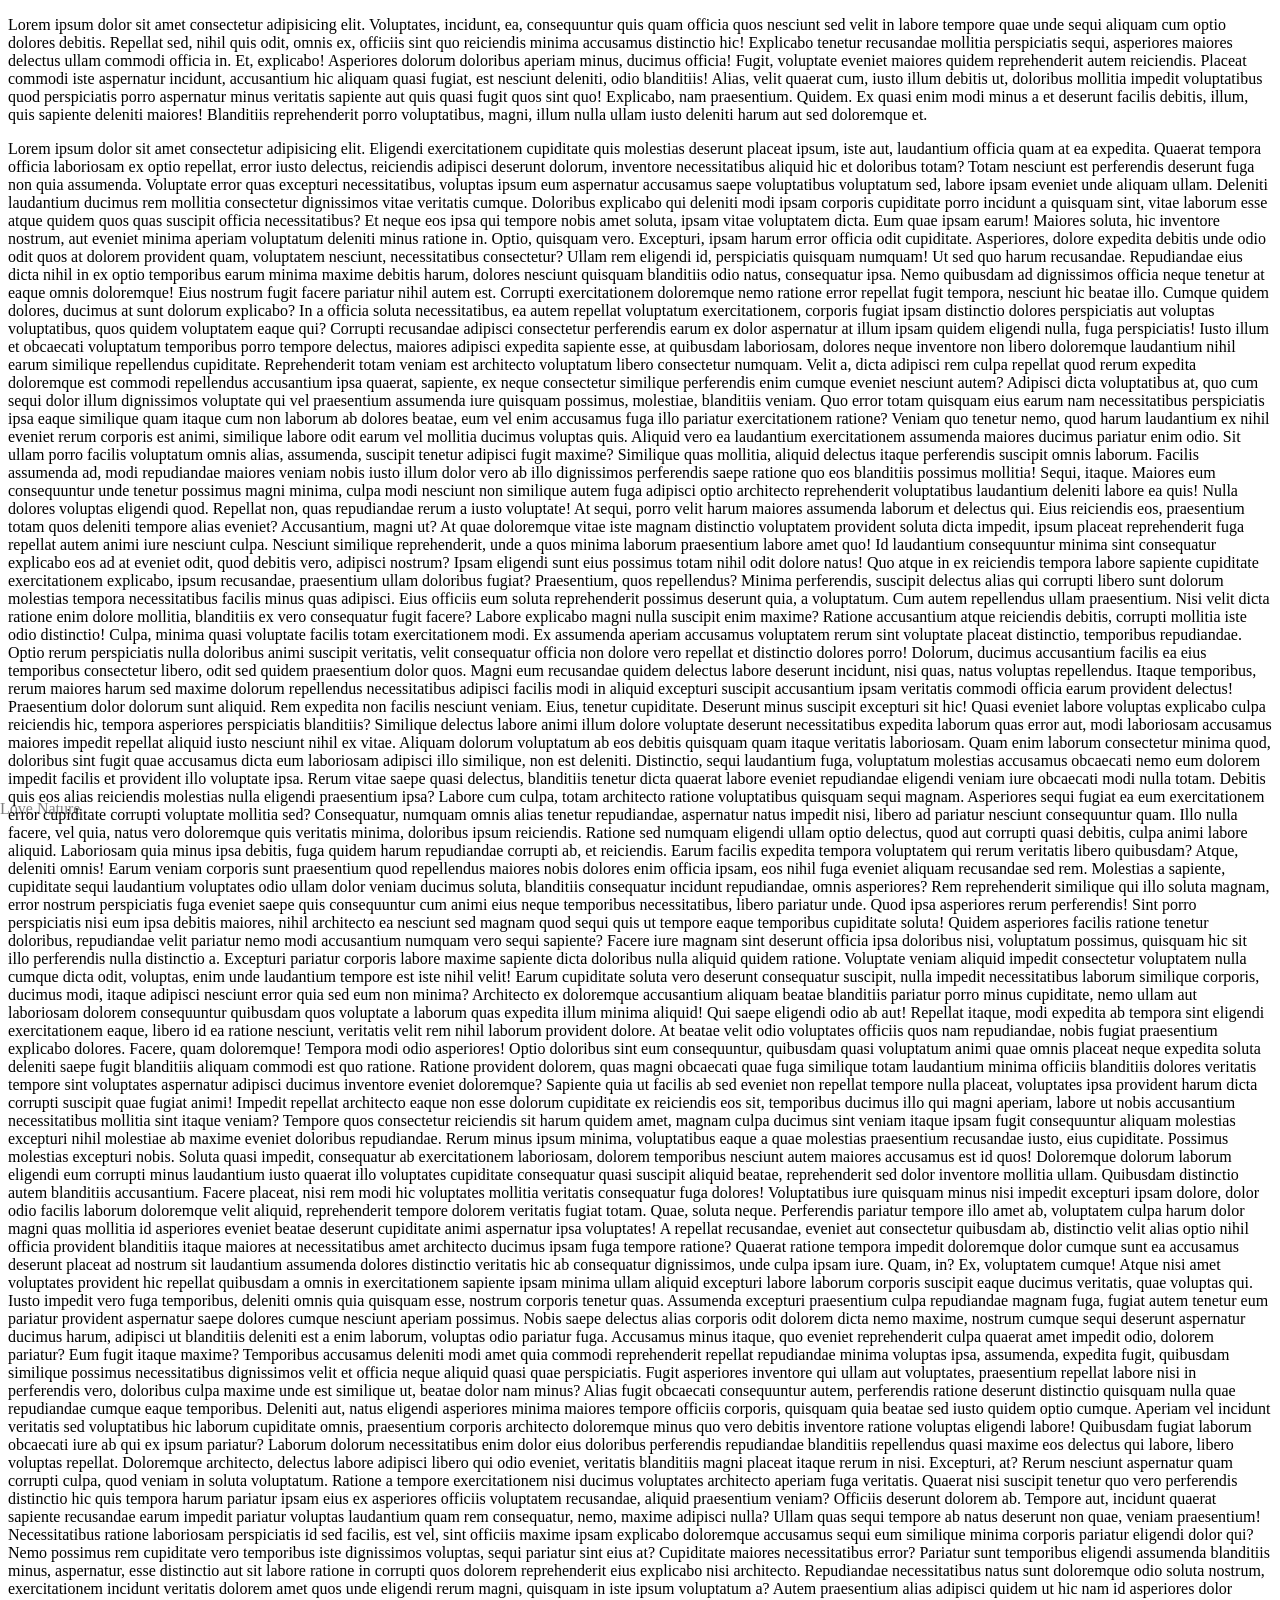
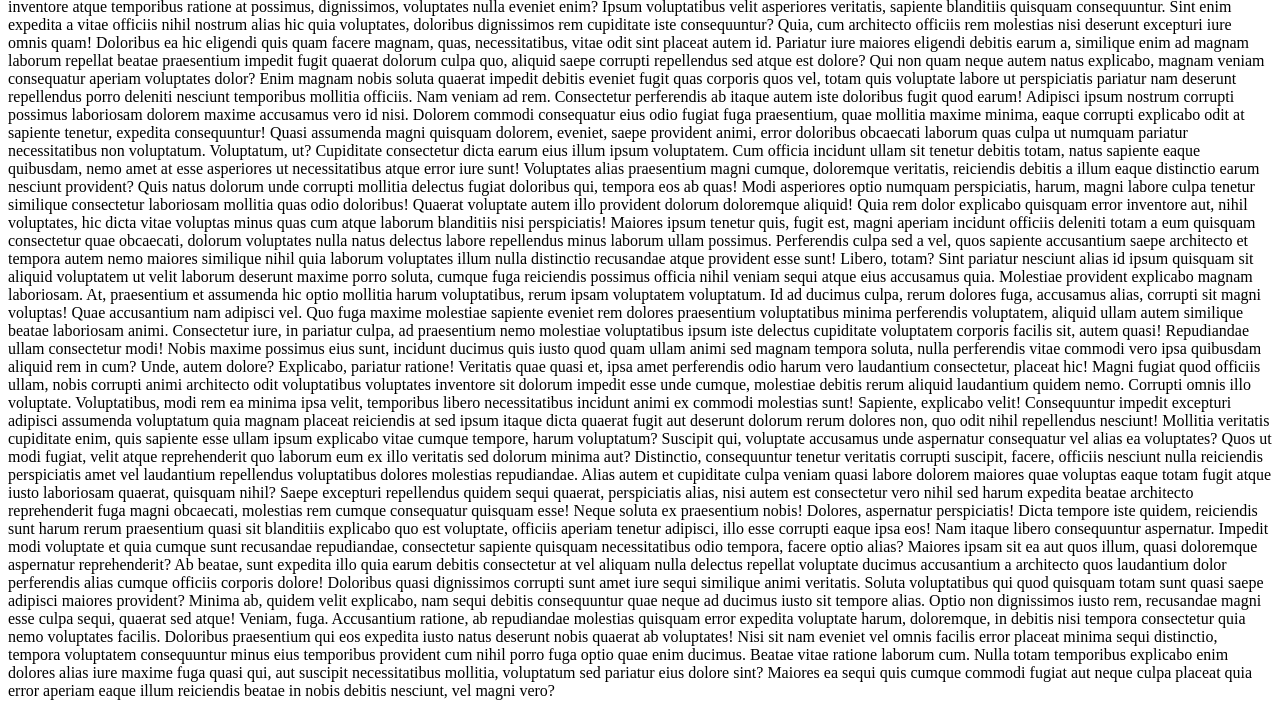
<file: Practice-Set-05/index.html>
<!DOCTYPE html>
<html lang="en">
<head>
    <meta charset="UTF-8">
    <meta name="viewport" content="width=device-width, initial-scale=1.0">
    <title>Document</title>
    <style>
        div{
            height:100px;
            width:100%;
            background-image:url(https://images.unsplash.com/photo-1788771813083-1053f70233b5?q=80&w=687&auto=format&fit=crop&ixlib=rb-4.1.0&ixid=M3wxMjA3fDB8MHxwaG90by1wYWdlfHx8fGVufDB8fHx8fA%3D%3D);
            background-size:1200px 100px;
            opacity:0.5;
            position:fixed;
            bottom:0px;
            right:0px;
        }
        p{
            position:relative;
            z-index:1;
        }
    </style>
</head>
<body>
    <p>Lorem ipsum dolor sit amet consectetur adipisicing elit. Voluptates, incidunt, ea, consequuntur quis quam officia quos nesciunt sed velit in labore tempore quae unde sequi aliquam cum optio dolores debitis.
    Repellat sed, nihil quis odit, omnis ex, officiis sint quo reiciendis minima accusamus distinctio hic! Explicabo tenetur recusandae mollitia perspiciatis sequi, asperiores maiores delectus ullam commodi officia in. Et, explicabo!
    Asperiores dolorum doloribus aperiam minus, ducimus officia! Fugit, voluptate eveniet maiores quidem reprehenderit autem reiciendis. Placeat commodi iste aspernatur incidunt, accusantium hic aliquam quasi fugiat, est nesciunt deleniti, odio blanditiis!
    Alias, velit quaerat cum, iusto illum debitis ut, doloribus mollitia impedit voluptatibus quod perspiciatis porro aspernatur minus veritatis sapiente aut quis quasi fugit quos sint quo! Explicabo, nam praesentium. Quidem.
    Ex quasi enim modi minus a et deserunt facilis debitis, illum, quis sapiente deleniti maiores! Blanditiis reprehenderit porro voluptatibus, magni, illum nulla ullam iusto deleniti harum aut sed doloremque et.</p>
    <div>Love Nature</div>
    <p>Lorem ipsum dolor sit amet consectetur adipisicing elit. Eligendi exercitationem cupiditate quis molestias deserunt placeat ipsum, iste aut, laudantium officia quam at ea expedita. Quaerat tempora officia laboriosam ex optio repellat, error iusto delectus, reiciendis adipisci deserunt dolorum, inventore necessitatibus aliquid hic et doloribus totam? Totam nesciunt est perferendis deserunt fuga non quia assumenda. Voluptate error quas excepturi necessitatibus, voluptas ipsum eum aspernatur accusamus saepe voluptatibus voluptatum sed, labore ipsam eveniet unde aliquam ullam. Deleniti laudantium ducimus rem mollitia consectetur dignissimos vitae veritatis cumque. Doloribus explicabo qui deleniti modi ipsam corporis cupiditate porro incidunt a quisquam sint, vitae laborum esse atque quidem quos quas suscipit officia necessitatibus? Et neque eos ipsa qui tempore nobis amet soluta, ipsam vitae voluptatem dicta. Eum quae ipsam earum! Maiores soluta, hic inventore nostrum, aut eveniet minima aperiam voluptatum deleniti minus ratione in. Optio, quisquam vero. Excepturi, ipsam harum error officia odit cupiditate. Asperiores, dolore expedita debitis unde odio odit quos at dolorem provident quam, voluptatem nesciunt, necessitatibus consectetur? Ullam rem eligendi id, perspiciatis quisquam numquam! Ut sed quo harum recusandae. Repudiandae eius dicta nihil in ex optio temporibus earum minima maxime debitis harum, dolores nesciunt quisquam blanditiis odio natus, consequatur ipsa. Nemo quibusdam ad dignissimos officia neque tenetur at eaque omnis doloremque! Eius nostrum fugit facere pariatur nihil autem est. Corrupti exercitationem doloremque nemo ratione error repellat fugit tempora, nesciunt hic beatae illo. Cumque quidem dolores, ducimus at sunt dolorum explicabo? In a officia soluta necessitatibus, ea autem repellat voluptatum exercitationem, corporis fugiat ipsam distinctio dolores perspiciatis aut voluptas voluptatibus, quos quidem voluptatem eaque qui? Corrupti recusandae adipisci consectetur perferendis earum ex dolor aspernatur at illum ipsam quidem eligendi nulla, fuga perspiciatis! Iusto illum et obcaecati voluptatum temporibus porro tempore delectus, maiores adipisci expedita sapiente esse, at quibusdam laboriosam, dolores neque inventore non libero doloremque laudantium nihil earum similique repellendus cupiditate. Reprehenderit totam veniam est architecto voluptatum libero consectetur numquam. Velit a, dicta adipisci rem culpa repellat quod rerum expedita doloremque est commodi repellendus accusantium ipsa quaerat, sapiente, ex neque consectetur similique perferendis enim cumque eveniet nesciunt autem? Adipisci dicta voluptatibus at, quo cum sequi dolor illum dignissimos voluptate qui vel praesentium assumenda iure quisquam possimus, molestiae, blanditiis veniam. Quo error totam quisquam eius earum nam necessitatibus perspiciatis ipsa eaque similique quam itaque cum non laborum ab dolores beatae, eum vel enim accusamus fuga illo pariatur exercitationem ratione? Veniam quo tenetur nemo, quod harum laudantium ex nihil eveniet rerum corporis est animi, similique labore odit earum vel mollitia ducimus voluptas quis. Aliquid vero ea laudantium exercitationem assumenda maiores ducimus pariatur enim odio. Sit ullam porro facilis voluptatum omnis alias, assumenda, suscipit tenetur adipisci fugit maxime? Similique quas mollitia, aliquid delectus itaque perferendis suscipit omnis laborum. Facilis assumenda ad, modi repudiandae maiores veniam nobis iusto illum dolor vero ab illo dignissimos perferendis saepe ratione quo eos blanditiis possimus mollitia! Sequi, itaque. Maiores eum consequuntur unde tenetur possimus magni minima, culpa modi nesciunt non similique autem fuga adipisci optio architecto reprehenderit voluptatibus laudantium deleniti labore ea quis! Nulla dolores voluptas eligendi quod. Repellat non, quas repudiandae rerum a iusto voluptate! At sequi, porro velit harum maiores assumenda laborum et delectus qui. Eius reiciendis eos, praesentium totam quos deleniti tempore alias eveniet? Accusantium, magni ut? At quae doloremque vitae iste magnam distinctio voluptatem provident soluta dicta impedit, ipsum placeat reprehenderit fuga repellat autem animi iure nesciunt culpa. Nesciunt similique reprehenderit, unde a quos minima laborum praesentium labore amet quo! Id laudantium consequuntur minima sint consequatur explicabo eos ad at eveniet odit, quod debitis vero, adipisci nostrum? Ipsam eligendi sunt eius possimus totam nihil odit dolore natus! Quo atque in ex reiciendis tempora labore sapiente cupiditate exercitationem explicabo, ipsum recusandae, praesentium ullam doloribus fugiat? Praesentium, quos repellendus? Minima perferendis, suscipit delectus alias qui corrupti libero sunt dolorum molestias tempora necessitatibus facilis minus quas adipisci. Eius officiis eum soluta reprehenderit possimus deserunt quia, a voluptatum. Cum autem repellendus ullam praesentium. Nisi velit dicta ratione enim dolore mollitia, blanditiis ex vero consequatur fugit facere? Labore explicabo magni nulla suscipit enim maxime? Ratione accusantium atque reiciendis debitis, corrupti mollitia iste odio distinctio! Culpa, minima quasi voluptate facilis totam exercitationem modi. Ex assumenda aperiam accusamus voluptatem rerum sint voluptate placeat distinctio, temporibus repudiandae. Optio rerum perspiciatis nulla doloribus animi suscipit veritatis, velit consequatur officia non dolore vero repellat et distinctio dolores porro! Dolorum, ducimus accusantium facilis ea eius temporibus consectetur libero, odit sed quidem praesentium dolor quos. Magni eum recusandae quidem delectus labore deserunt incidunt, nisi quas, natus voluptas repellendus. Itaque temporibus, rerum maiores harum sed maxime dolorum repellendus necessitatibus adipisci facilis modi in aliquid excepturi suscipit accusantium ipsam veritatis commodi officia earum provident delectus! Praesentium dolor dolorum sunt aliquid. Rem expedita non facilis nesciunt veniam. Eius, tenetur cupiditate. Deserunt minus suscipit excepturi sit hic! Quasi eveniet labore voluptas explicabo culpa reiciendis hic, tempora asperiores perspiciatis blanditiis? Similique delectus labore animi illum dolore voluptate deserunt necessitatibus expedita laborum quas error aut, modi laboriosam accusamus maiores impedit repellat aliquid iusto nesciunt nihil ex vitae. Aliquam dolorum voluptatum ab eos debitis quisquam quam itaque veritatis laboriosam. Quam enim laborum consectetur minima quod, doloribus sint fugit quae accusamus dicta eum laboriosam adipisci illo similique, non est deleniti. Distinctio, sequi laudantium fuga, voluptatum molestias accusamus obcaecati nemo eum dolorem impedit facilis et provident illo voluptate ipsa. Rerum vitae saepe quasi delectus, blanditiis tenetur dicta quaerat labore eveniet repudiandae eligendi veniam iure obcaecati modi nulla totam. Debitis quis eos alias reiciendis molestias nulla eligendi praesentium ipsa? Labore cum culpa, totam architecto ratione voluptatibus quisquam sequi magnam. Asperiores sequi fugiat ea eum exercitationem error cupiditate corrupti voluptate mollitia sed? Consequatur, numquam omnis alias tenetur repudiandae, aspernatur natus impedit nisi, libero ad pariatur nesciunt consequuntur quam. Illo nulla facere, vel quia, natus vero doloremque quis veritatis minima, doloribus ipsum reiciendis. Ratione sed numquam eligendi ullam optio delectus, quod aut corrupti quasi debitis, culpa animi labore aliquid. Laboriosam quia minus ipsa debitis, fuga quidem harum repudiandae corrupti ab, et reiciendis. Earum facilis expedita tempora voluptatem qui rerum veritatis libero quibusdam? Atque, deleniti omnis! Earum veniam corporis sunt praesentium quod repellendus maiores nobis dolores enim officia ipsam, eos nihil fuga eveniet aliquam recusandae sed rem. Molestias a sapiente, cupiditate sequi laudantium voluptates odio ullam dolor veniam ducimus soluta, blanditiis consequatur incidunt repudiandae, omnis asperiores? Rem reprehenderit similique qui illo soluta magnam, error nostrum perspiciatis fuga eveniet saepe quis consequuntur cum animi eius neque temporibus necessitatibus, libero pariatur unde. Quod ipsa asperiores rerum perferendis! Sint porro perspiciatis nisi eum ipsa debitis maiores, nihil architecto ea nesciunt sed magnam quod sequi quis ut tempore eaque temporibus cupiditate soluta! Quidem asperiores facilis ratione tenetur doloribus, repudiandae velit pariatur nemo modi accusantium numquam vero sequi sapiente? Facere iure magnam sint deserunt officia ipsa doloribus nisi, voluptatum possimus, quisquam hic sit illo perferendis nulla distinctio a. Excepturi pariatur corporis labore maxime sapiente dicta doloribus nulla aliquid quidem ratione. Voluptate veniam aliquid impedit consectetur voluptatem nulla cumque dicta odit, voluptas, enim unde laudantium tempore est iste nihil velit! Earum cupiditate soluta vero deserunt consequatur suscipit, nulla impedit necessitatibus laborum similique corporis, ducimus modi, itaque adipisci nesciunt error quia sed eum non minima? Architecto ex doloremque accusantium aliquam beatae blanditiis pariatur porro minus cupiditate, nemo ullam aut laboriosam dolorem consequuntur quibusdam quos voluptate a laborum quas expedita illum minima aliquid! Qui saepe eligendi odio ab aut! Repellat itaque, modi expedita ab tempora sint eligendi exercitationem eaque, libero id ea ratione nesciunt, veritatis velit rem nihil laborum provident dolore. At beatae velit odio voluptates officiis quos nam repudiandae, nobis fugiat praesentium explicabo dolores. Facere, quam doloremque! Tempora modi odio asperiores! Optio doloribus sint eum consequuntur, quibusdam quasi voluptatum animi quae omnis placeat neque expedita soluta deleniti saepe fugit blanditiis aliquam commodi est quo ratione. Ratione provident dolorem, quas magni obcaecati quae fuga similique totam laudantium minima officiis blanditiis dolores veritatis tempore sint voluptates aspernatur adipisci ducimus inventore eveniet doloremque? Sapiente quia ut facilis ab sed eveniet non repellat tempore nulla placeat, voluptates ipsa provident harum dicta corrupti suscipit quae fugiat animi! Impedit repellat architecto eaque non esse dolorum cupiditate ex reiciendis eos sit, temporibus ducimus illo qui magni aperiam, labore ut nobis accusantium necessitatibus mollitia sint itaque veniam? Tempore quos consectetur reiciendis sit harum quidem amet, magnam culpa ducimus sint veniam itaque ipsam fugit consequuntur aliquam molestias excepturi nihil molestiae ab maxime eveniet doloribus repudiandae. Rerum minus ipsum minima, voluptatibus eaque a quae molestias praesentium recusandae iusto, eius cupiditate. Possimus molestias excepturi nobis. Soluta quasi impedit, consequatur ab exercitationem laboriosam, dolorem temporibus nesciunt autem maiores accusamus est id quos! Doloremque dolorum laborum eligendi eum corrupti minus laudantium iusto quaerat illo voluptates cupiditate consequatur quasi suscipit aliquid beatae, reprehenderit sed dolor inventore mollitia ullam. Quibusdam distinctio autem blanditiis accusantium. Facere placeat, nisi rem modi hic voluptates mollitia veritatis consequatur fuga dolores! Voluptatibus iure quisquam minus nisi impedit excepturi ipsam dolore, dolor odio facilis laborum doloremque velit aliquid, reprehenderit tempore dolorem veritatis fugiat totam. Quae, soluta neque. Perferendis pariatur tempore illo amet ab, voluptatem culpa harum dolor magni quas mollitia id asperiores eveniet beatae deserunt cupiditate animi aspernatur ipsa voluptates! A repellat recusandae, eveniet aut consectetur quibusdam ab, distinctio velit alias optio nihil officia provident blanditiis itaque maiores at necessitatibus amet architecto ducimus ipsam fuga tempore ratione? Quaerat ratione tempora impedit doloremque dolor cumque sunt ea accusamus deserunt placeat ad nostrum sit laudantium assumenda dolores distinctio veritatis hic ab consequatur dignissimos, unde culpa ipsam iure. Quam, in? Ex, voluptatem cumque! Atque nisi amet voluptates provident hic repellat quibusdam a omnis in exercitationem sapiente ipsam minima ullam aliquid excepturi labore laborum corporis suscipit eaque ducimus veritatis, quae voluptas qui. Iusto impedit vero fuga temporibus, deleniti omnis quia quisquam esse, nostrum corporis tenetur quas. Assumenda excepturi praesentium culpa repudiandae magnam fuga, fugiat autem tenetur eum pariatur provident aspernatur saepe dolores cumque nesciunt aperiam possimus. Nobis saepe delectus alias corporis odit dolorem dicta nemo maxime, nostrum cumque sequi deserunt aspernatur ducimus harum, adipisci ut blanditiis deleniti est a enim laborum, voluptas odio pariatur fuga. Accusamus minus itaque, quo eveniet reprehenderit culpa quaerat amet impedit odio, dolorem pariatur? Eum fugit itaque maxime? Temporibus accusamus deleniti modi amet quia commodi reprehenderit repellat repudiandae minima voluptas ipsa, assumenda, expedita fugit, quibusdam similique possimus necessitatibus dignissimos velit et officia neque aliquid quasi quae perspiciatis. Fugit asperiores inventore qui ullam aut voluptates, praesentium repellat labore nisi in perferendis vero, doloribus culpa maxime unde est similique ut, beatae dolor nam minus? Alias fugit obcaecati consequuntur autem, perferendis ratione deserunt distinctio quisquam nulla quae repudiandae cumque eaque temporibus. Deleniti aut, natus eligendi asperiores minima maiores tempore officiis corporis, quisquam quia beatae sed iusto quidem optio cumque. Aperiam vel incidunt veritatis sed voluptatibus hic laborum cupiditate omnis, praesentium corporis architecto doloremque minus quo vero debitis inventore ratione voluptas eligendi labore! Quibusdam fugiat laborum obcaecati iure ab qui ex ipsum pariatur? Laborum dolorum necessitatibus enim dolor eius doloribus perferendis repudiandae blanditiis repellendus quasi maxime eos delectus qui labore, libero voluptas repellat. Doloremque architecto, delectus labore adipisci libero qui odio eveniet, veritatis blanditiis magni placeat itaque rerum in nisi. Excepturi, at? Rerum nesciunt aspernatur quam corrupti culpa, quod veniam in soluta voluptatum. Ratione a tempore exercitationem nisi ducimus voluptates architecto aperiam fuga veritatis. Quaerat nisi suscipit tenetur quo vero perferendis distinctio hic quis tempora harum pariatur ipsam eius ex asperiores officiis voluptatem recusandae, aliquid praesentium veniam? Officiis deserunt dolorem ab. Tempore aut, incidunt quaerat sapiente recusandae earum impedit pariatur voluptas laudantium quam rem consequatur, nemo, maxime adipisci nulla? Ullam quas sequi tempore ab natus deserunt non quae, veniam praesentium! Necessitatibus ratione laboriosam perspiciatis id sed facilis, est vel, sint officiis maxime ipsam explicabo doloremque accusamus sequi eum similique minima corporis pariatur eligendi dolor qui? Nemo possimus rem cupiditate vero temporibus iste dignissimos voluptas, sequi pariatur sint eius at? Cupiditate maiores necessitatibus error? Pariatur sunt temporibus eligendi assumenda blanditiis minus, aspernatur, esse distinctio aut sit labore ratione in corrupti quos dolorem reprehenderit eius explicabo nisi architecto. Repudiandae necessitatibus natus sunt doloremque odio soluta nostrum, exercitationem incidunt veritatis dolorem amet quos unde eligendi rerum magni, quisquam in iste ipsum voluptatum a? Autem praesentium alias adipisci quidem ut hic nam id asperiores dolor inventore atque temporibus ratione at possimus, dignissimos, voluptates nulla eveniet enim? Ipsum voluptatibus velit asperiores veritatis, sapiente blanditiis quisquam consequuntur. Sint enim expedita a vitae officiis nihil nostrum alias hic quia voluptates, doloribus dignissimos rem cupiditate iste consequuntur? Quia, cum architecto officiis rem molestias nisi deserunt excepturi iure omnis quam! Doloribus ea hic eligendi quis quam facere magnam, quas, necessitatibus, vitae odit sint placeat autem id. Pariatur iure maiores eligendi debitis earum a, similique enim ad magnam laborum repellat beatae praesentium impedit fugit quaerat dolorum culpa quo, aliquid saepe corrupti repellendus sed atque est dolore? Qui non quam neque autem natus explicabo, magnam veniam consequatur aperiam voluptates dolor? Enim magnam nobis soluta quaerat impedit debitis eveniet fugit quas corporis quos vel, totam quis voluptate labore ut perspiciatis pariatur nam deserunt repellendus porro deleniti nesciunt temporibus mollitia officiis. Nam veniam ad rem. Consectetur perferendis ab itaque autem iste doloribus fugit quod earum! Adipisci ipsum nostrum corrupti possimus laboriosam dolorem maxime accusamus vero id nisi. Dolorem commodi consequatur eius odio fugiat fuga praesentium, quae mollitia maxime minima, eaque corrupti explicabo odit at sapiente tenetur, expedita consequuntur! Quasi assumenda magni quisquam dolorem, eveniet, saepe provident animi, error doloribus obcaecati laborum quas culpa ut numquam pariatur necessitatibus non voluptatum. Voluptatum, ut? Cupiditate consectetur dicta earum eius illum ipsum voluptatem. Cum officia incidunt ullam sit tenetur debitis totam, natus sapiente eaque quibusdam, nemo amet at esse asperiores ut necessitatibus atque error iure sunt! Voluptates alias praesentium magni cumque, doloremque veritatis, reiciendis debitis a illum eaque distinctio earum nesciunt provident? Quis natus dolorum unde corrupti mollitia delectus fugiat doloribus qui, tempora eos ab quas! Modi asperiores optio numquam perspiciatis, harum, magni labore culpa tenetur similique consectetur laboriosam mollitia quas odio doloribus! Quaerat voluptate autem illo provident dolorum doloremque aliquid! Quia rem dolor explicabo quisquam error inventore aut, nihil voluptates, hic dicta vitae voluptas minus quas cum atque laborum blanditiis nisi perspiciatis! Maiores ipsum tenetur quis, fugit est, magni aperiam incidunt officiis deleniti totam a eum quisquam consectetur quae obcaecati, dolorum voluptates nulla natus delectus labore repellendus minus laborum ullam possimus. Perferendis culpa sed a vel, quos sapiente accusantium saepe architecto et tempora autem nemo maiores similique nihil quia laborum voluptates illum nulla distinctio recusandae atque provident esse sunt! Libero, totam? Sint pariatur nesciunt alias id ipsum quisquam sit aliquid voluptatem ut velit laborum deserunt maxime porro soluta, cumque fuga reiciendis possimus officia nihil veniam sequi atque eius accusamus quia. Molestiae provident explicabo magnam laboriosam. At, praesentium et assumenda hic optio mollitia harum voluptatibus, rerum ipsam voluptatem voluptatum. Id ad ducimus culpa, rerum dolores fuga, accusamus alias, corrupti sit magni voluptas! Quae accusantium nam adipisci vel. Quo fuga maxime molestiae sapiente eveniet rem dolores praesentium voluptatibus minima perferendis voluptatem, aliquid ullam autem similique beatae laboriosam animi. Consectetur iure, in pariatur culpa, ad praesentium nemo molestiae voluptatibus ipsum iste delectus cupiditate voluptatem corporis facilis sit, autem quasi! Repudiandae ullam consectetur modi! Nobis maxime possimus eius sunt, incidunt ducimus quis iusto quod quam ullam animi sed magnam tempora soluta, nulla perferendis vitae commodi vero ipsa quibusdam aliquid rem in cum? Unde, autem dolore? Explicabo, pariatur ratione! Veritatis quae quasi et, ipsa amet perferendis odio harum vero laudantium consectetur, placeat hic! Magni fugiat quod officiis ullam, nobis corrupti animi architecto odit voluptatibus voluptates inventore sit dolorum impedit esse unde cumque, molestiae debitis rerum aliquid laudantium quidem nemo. Corrupti omnis illo voluptate. Voluptatibus, modi rem ea minima ipsa velit, temporibus libero necessitatibus incidunt animi ex commodi molestias sunt! Sapiente, explicabo velit! Consequuntur impedit excepturi adipisci assumenda voluptatum quia magnam placeat reiciendis at sed ipsum itaque dicta quaerat fugit aut deserunt dolorum rerum dolores non, quo odit nihil repellendus nesciunt! Mollitia veritatis cupiditate enim, quis sapiente esse ullam ipsum explicabo vitae cumque tempore, harum voluptatum? Suscipit qui, voluptate accusamus unde aspernatur consequatur vel alias ea voluptates? Quos ut modi fugiat, velit atque reprehenderit quo laborum eum ex illo veritatis sed dolorum minima aut? Distinctio, consequuntur tenetur veritatis corrupti suscipit, facere, officiis nesciunt nulla reiciendis perspiciatis amet vel laudantium repellendus voluptatibus dolores molestias repudiandae. Alias autem et cupiditate culpa veniam quasi labore dolorem maiores quae voluptas eaque totam fugit atque iusto laboriosam quaerat, quisquam nihil? Saepe excepturi repellendus quidem sequi quaerat, perspiciatis alias, nisi autem est consectetur vero nihil sed harum expedita beatae architecto reprehenderit fuga magni obcaecati, molestias rem cumque consequatur quisquam esse! Neque soluta ex praesentium nobis! Dolores, aspernatur perspiciatis! Dicta tempore iste quidem, reiciendis sunt harum rerum praesentium quasi sit blanditiis explicabo quo est voluptate, officiis aperiam tenetur adipisci, illo esse corrupti eaque ipsa eos! Nam itaque libero consequuntur aspernatur. Impedit modi voluptate et quia cumque sunt recusandae repudiandae, consectetur sapiente quisquam necessitatibus odio tempora, facere optio alias? Maiores ipsam sit ea aut quos illum, quasi doloremque aspernatur reprehenderit? Ab beatae, sunt expedita illo quia earum debitis consectetur at vel aliquam nulla delectus repellat voluptate ducimus accusantium a architecto quos laudantium dolor perferendis alias cumque officiis corporis dolore! Doloribus quasi dignissimos corrupti sunt amet iure sequi similique animi veritatis. Soluta voluptatibus qui quod quisquam totam sunt quasi saepe adipisci maiores provident? Minima ab, quidem velit explicabo, nam sequi debitis consequuntur quae neque ad ducimus iusto sit tempore alias. Optio non dignissimos iusto rem, recusandae magni esse culpa sequi, quaerat sed atque! Veniam, fuga. Accusantium ratione, ab repudiandae molestias quisquam error expedita voluptate harum, doloremque, in debitis nisi tempora consectetur quia nemo voluptates facilis. Doloribus praesentium qui eos expedita iusto natus deserunt nobis quaerat ab voluptates! Nisi sit nam eveniet vel omnis facilis error placeat minima sequi distinctio, tempora voluptatem consequuntur minus eius temporibus provident cum nihil porro fuga optio quae enim ducimus. Beatae vitae ratione laborum cum. Nulla totam temporibus explicabo enim dolores alias iure maxime fuga quasi qui, aut suscipit necessitatibus mollitia, voluptatum sed pariatur eius dolore sint? Maiores ea sequi quis cumque commodi fugiat aut neque culpa placeat quia error aperiam eaque illum reiciendis beatae in nobis debitis nesciunt, vel magni vero?</p>
</body>
</html>
</file>
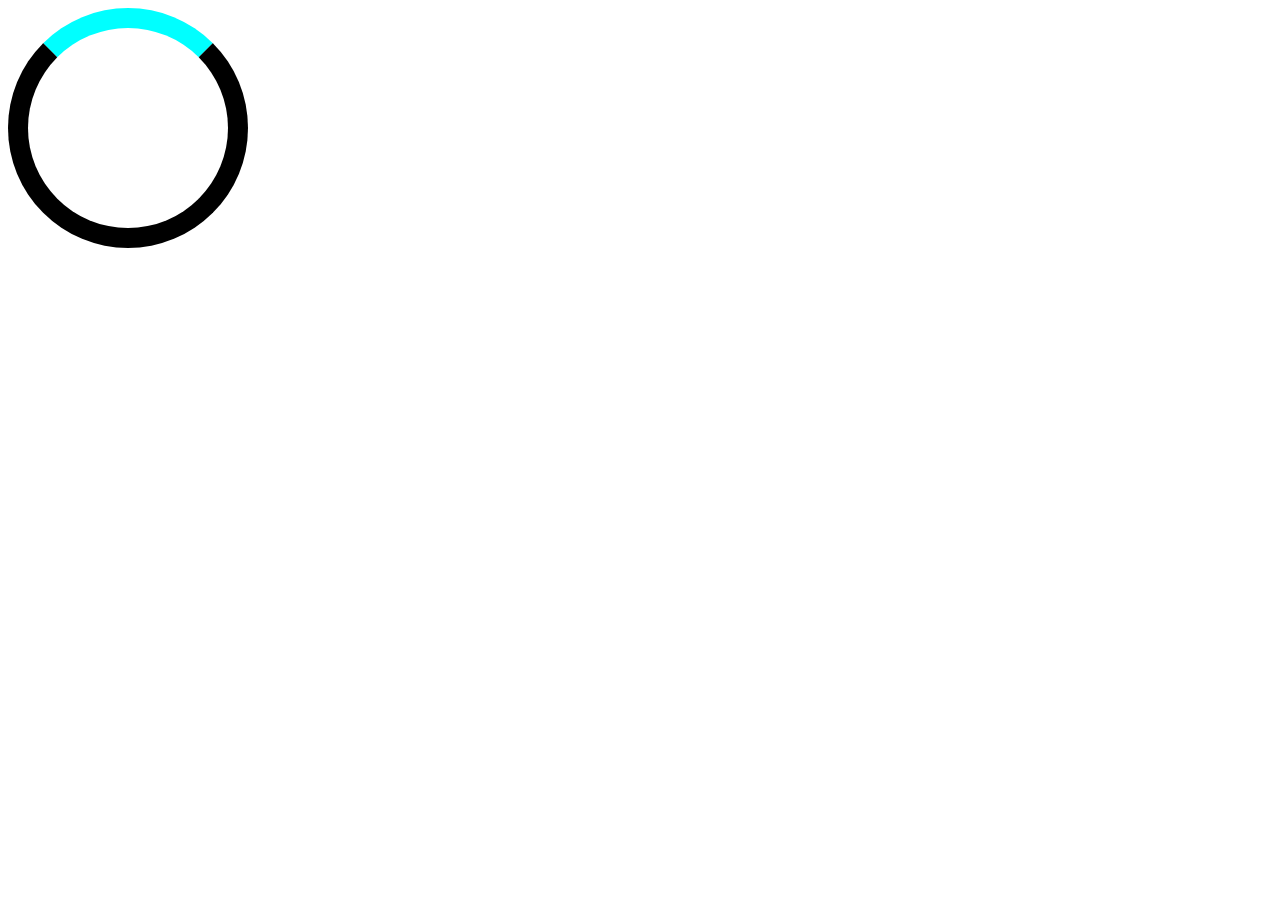
<file: Practice-Set-08/index.html>
<!doctype html>
<html lang="en">
  <head>
    <meta charset="UTF-8" />
    <meta name="viewport" content="width=device-width, initial-scale=1.0" />
    <title>Document</title>
    <link rel="stylesheet" href="style.css" />
  </head>

  <body>
    <div class="load"></div>
  </body>
</html>
</file>
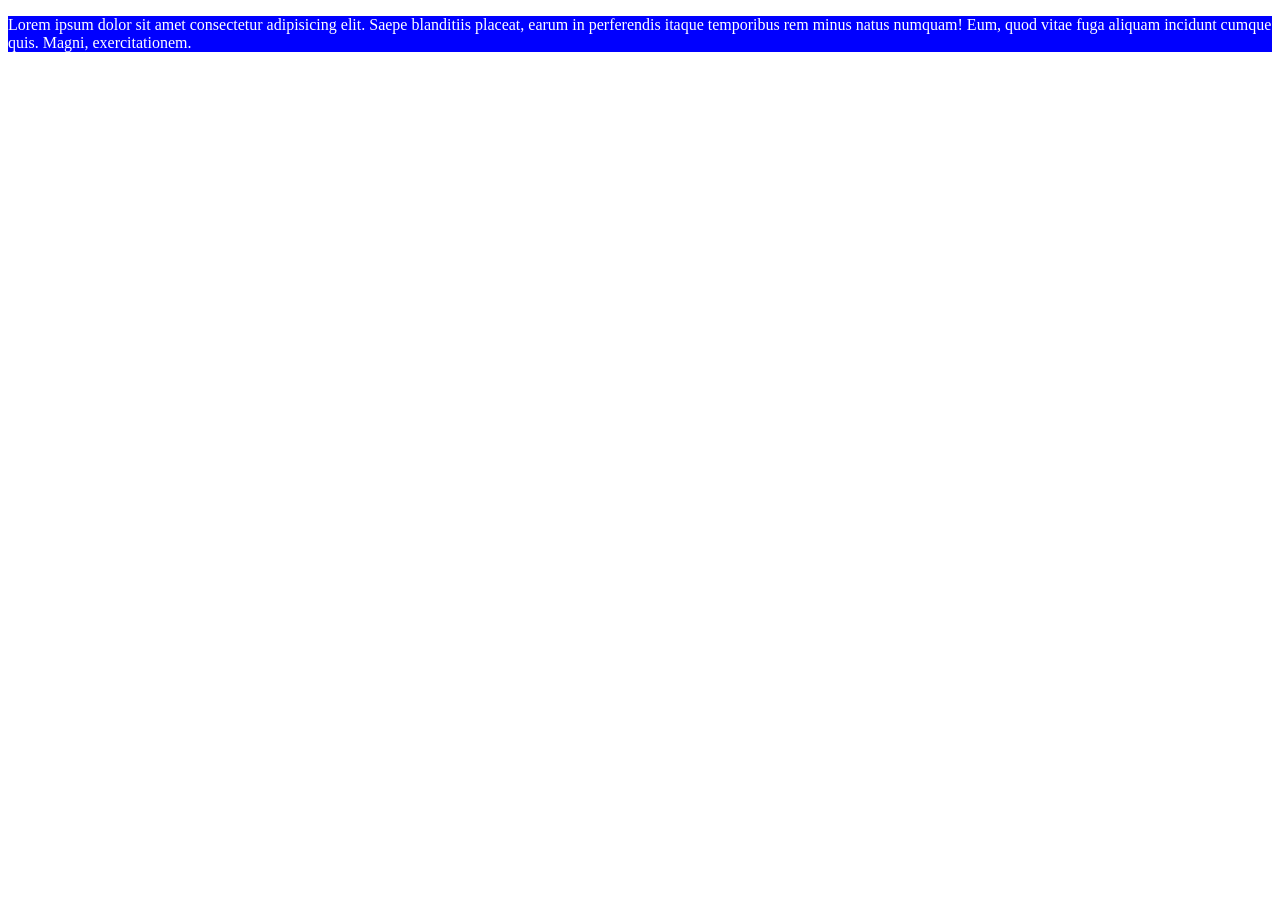
<file: Practice-Set-01/q1.html>
<!DOCTYPE html>
<html lang="en">
<head>
    <meta charset="UTF-8">
    <meta name="viewport" content="width=device-width, initial-scale=1.0">
    <title>Document</title>
    <style>
        #box{
            background-color: blue;
            color:rgb(255, 255, 255)
        }
     </style>
</head>
<body>
    <div id="box">
        <p>Lorem ipsum dolor sit amet consectetur adipisicing elit. Saepe blanditiis placeat, earum in perferendis itaque temporibus rem minus natus numquam! Eum, quod vitae fuga aliquam incidunt cumque quis. Magni, exercitationem.</p>
    </div>
</body>
</html>
</file>
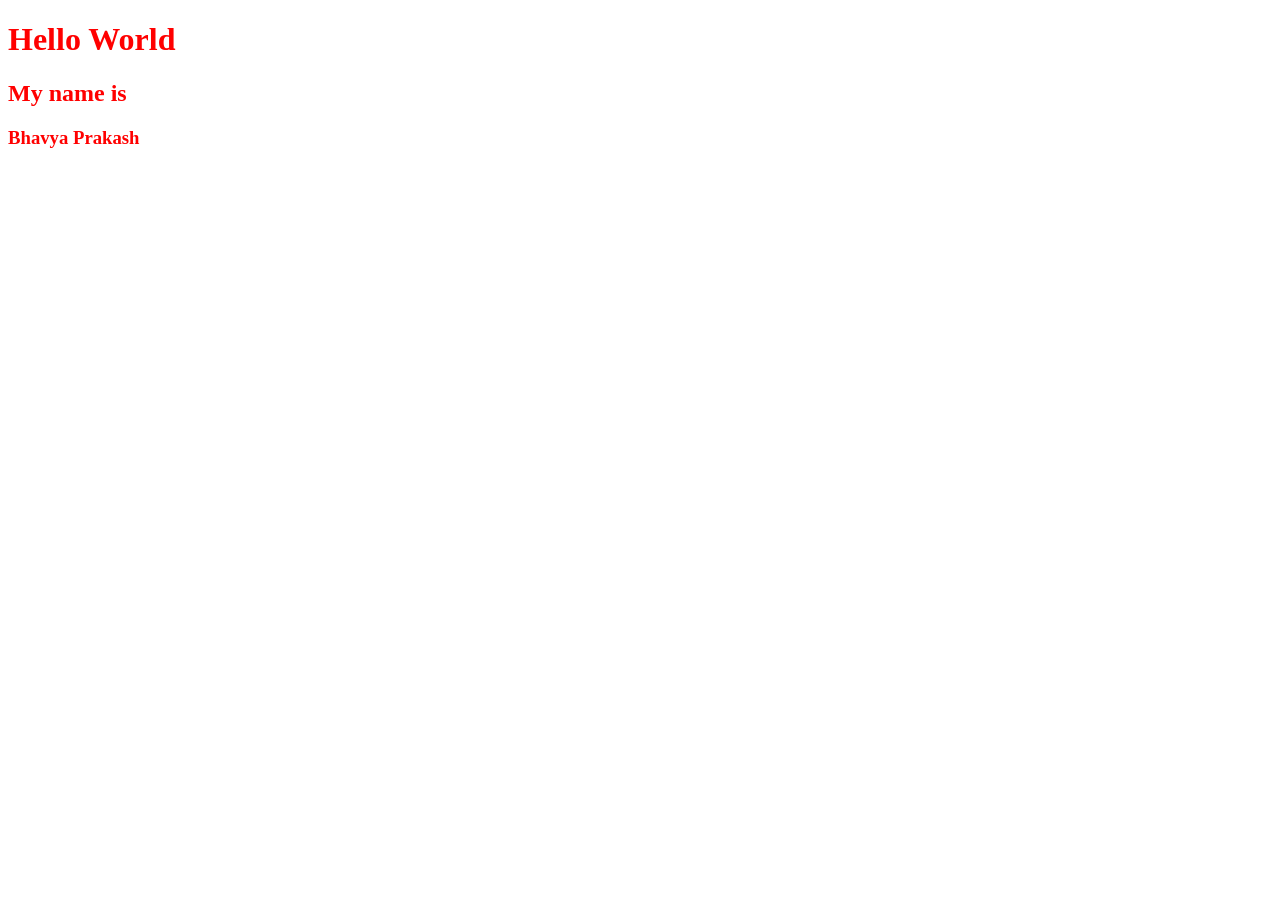
<file: Practice-Set-01/q2.html>
<!DOCTYPE html>
<html lang="en">
<head>
    <meta charset="UTF-8">
    <meta name="viewport" content="width=device-width, initial-scale=1.0">
    <title>Document</title>
    <style>
        .heading{
            color:red;
        }
    </style>
</head>
<body>
    <h1 class="heading">Hello World</h1>
    <h2 class="heading">My name is</h2>
    <h3 class="heading">Bhavya Prakash</h3>
</body>
</html>
</file>
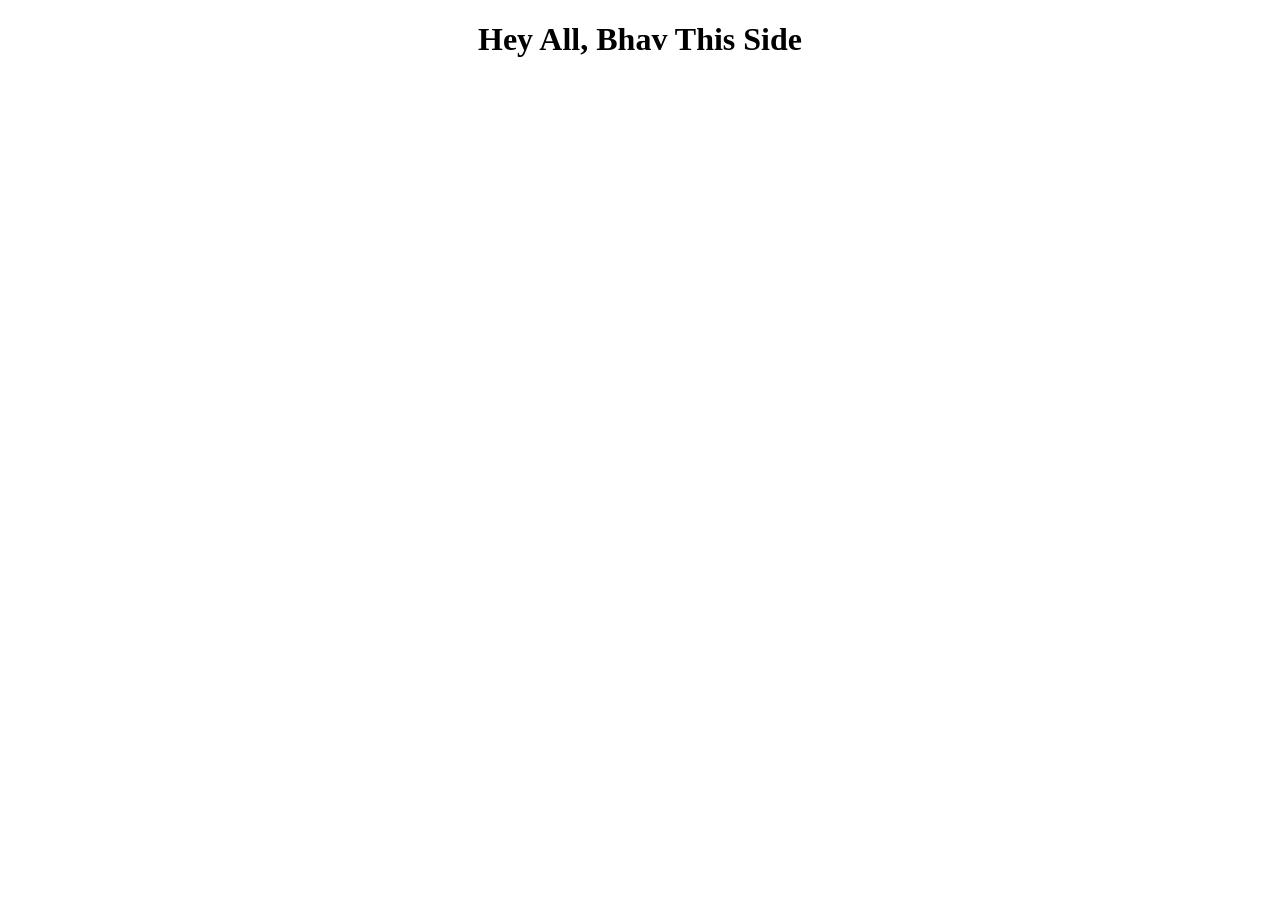
<file: Practice-Set-02/q1.html>
<!DOCTYPE html>
<html lang="en">
<head>
    <meta charset="UTF-8">
    <meta name="viewport" content="width=device-width, initial-scale=1.0">
    <title>Document</title>
    <style>
        h1{
            text-align:center;
            text-transform: capitalize;
        }
    </style>
</head>
<body>
    <h1>hey all, bhav this side</h1>
</body>
</html>
</file>
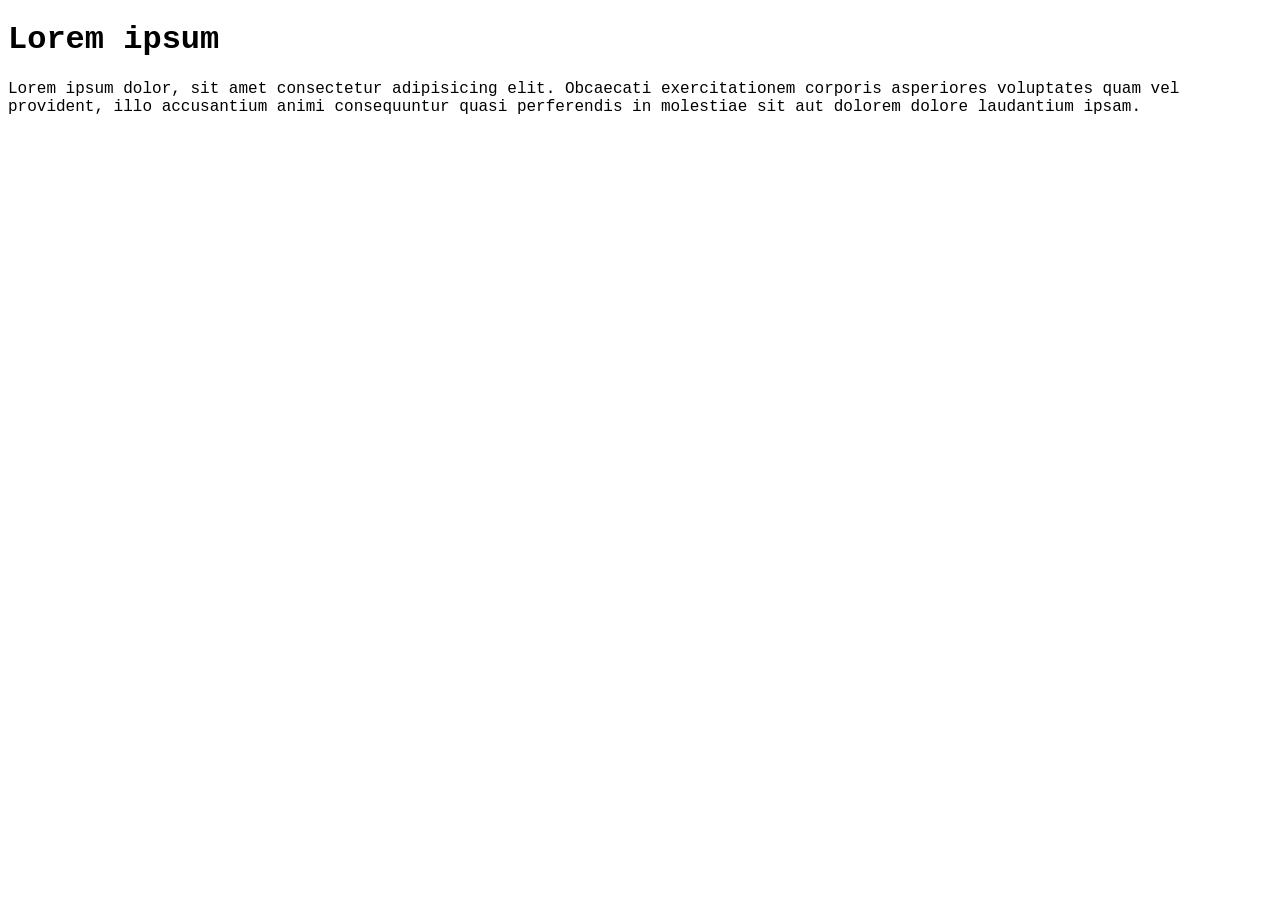
<file: Practice-Set-02/q2.html>
<!DOCTYPE html>
<html lang="en">
<head>
    <meta charset="UTF-8">
    <meta name="viewport" content="width=device-width, initial-scale=1.0">
    <title>Document</title>
    <style>
        *{
            font-family:'Courier New', Courier, monospace
        }
    </style>
</head>
<body>
    <h1>Lorem ipsum</h1>
    <p>Lorem ipsum dolor, sit amet consectetur adipisicing elit. Obcaecati exercitationem corporis asperiores voluptates quam vel provident, illo accusantium animi consequuntur quasi perferendis in molestiae sit aut dolorem dolore laudantium ipsam.</p>
</body>
</html>
</file>
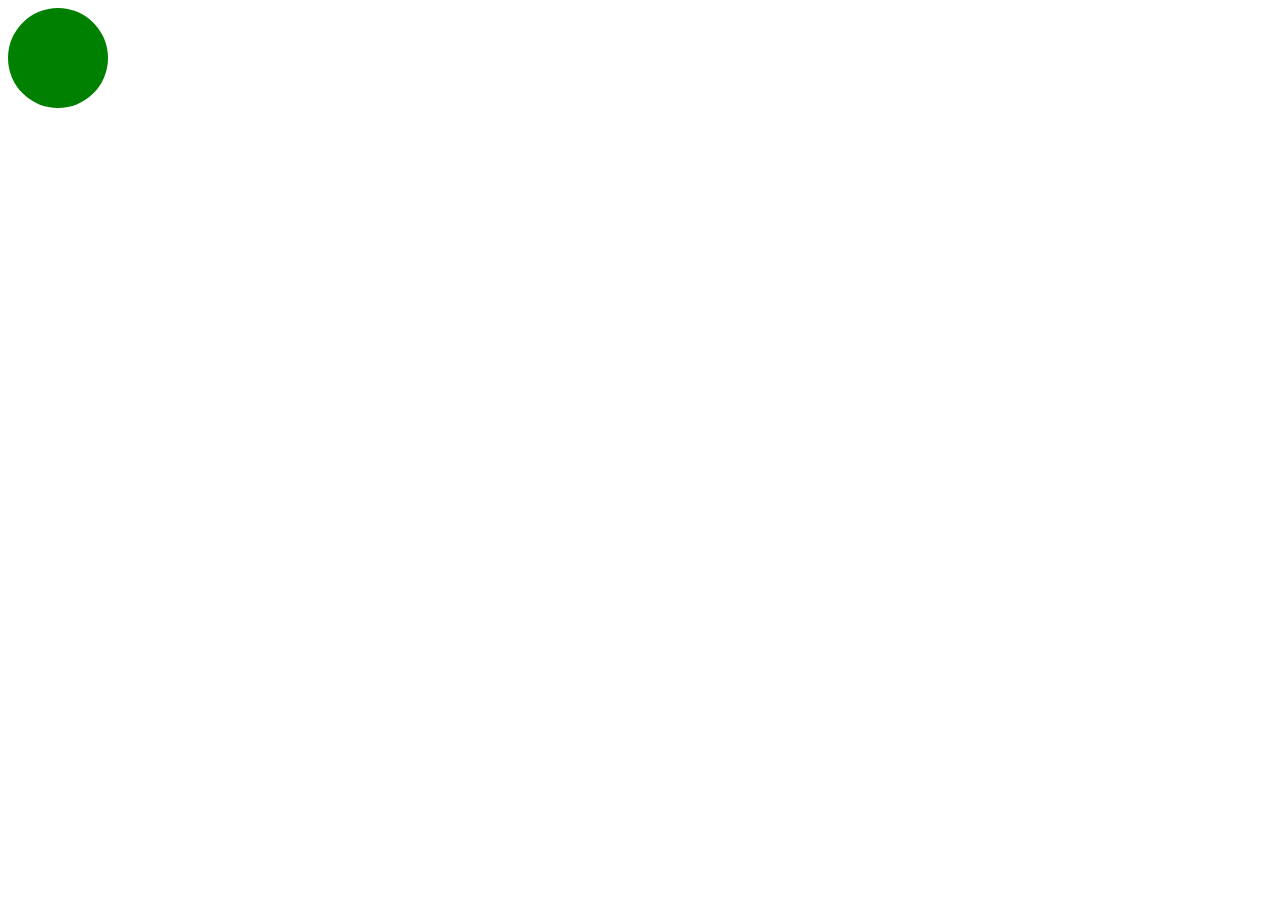
<file: Practice-Set-03/q1.html>
<!DOCTYPE html>
<html lang="en">
<head>
    <meta charset="UTF-8">
    <meta name="viewport" content="width=device-width, initial-scale=1.0">
    <title>Document</title>
    <style>
        div{
            height: 100px;
            width: 100px;
            background-color:green;
            border-radius:50%;
        }
    </style>
</head>
<body>
    <div>
        
    </div>
</body>
</html>
</file>
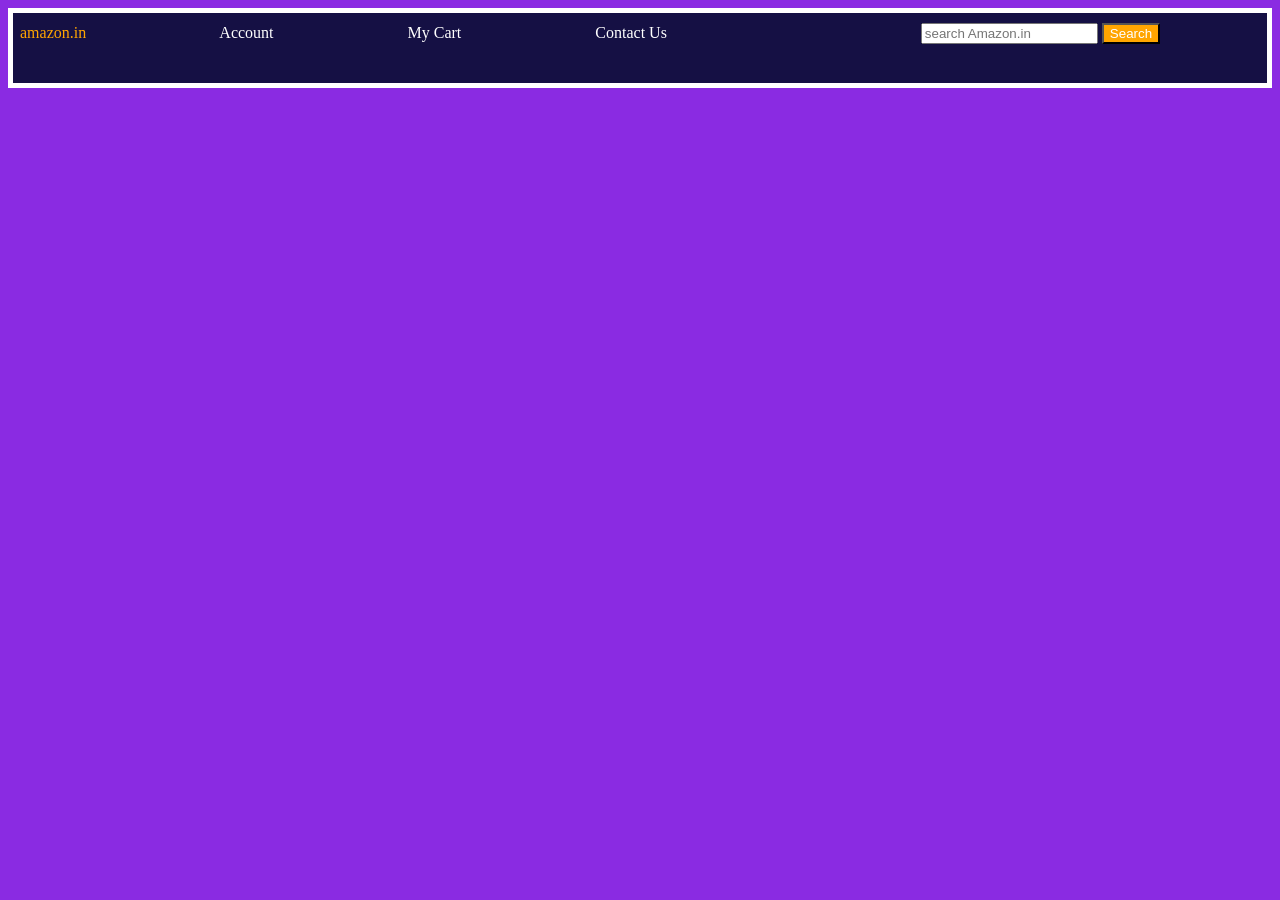
<file: Practice-Set-03/q2.html>
<!DOCTYPE html>
<html lang="en">
<head>
    <meta charset="UTF-8">
    <meta name="viewport" content="width=device-width, initial-scale=1.0">
    <title>Document</title>
</head>

<body style="background-color: blueviolet;">
    <div class="container">
    <span class="site">amazon.in</span>
    <a href="#account" class="account">Account</a>
    <span class="cart">My Cart</span>
    <span class="contact">Contact Us</span>
    <input type="search" placeholder="search Amazon.in" id="search">
    <button id="btn">Search</button>
</div>
</body>
<style>
        .container{
            background-color:rgba(3, 12, 44, 0.861);
            border:5px solid white;
            height:60px;
            padding-top:10px
        }
        .site{
            color:orange;
            margin-right:130px;
            padding-left:7px
        }
        .account{
            color:white;
            margin-right:130px;
            text-decoration: none;
        }
        .cart{
            color:white;
            margin-right:130px;
        }
        .cart{
            color:white;
            margin-right: 130px;
        }
        .contact{
            color:white;
            margin-right:250px;
        }
        #btn{
            color:white;
            background-color:orange;
        }
    </style>
</html>
</file>
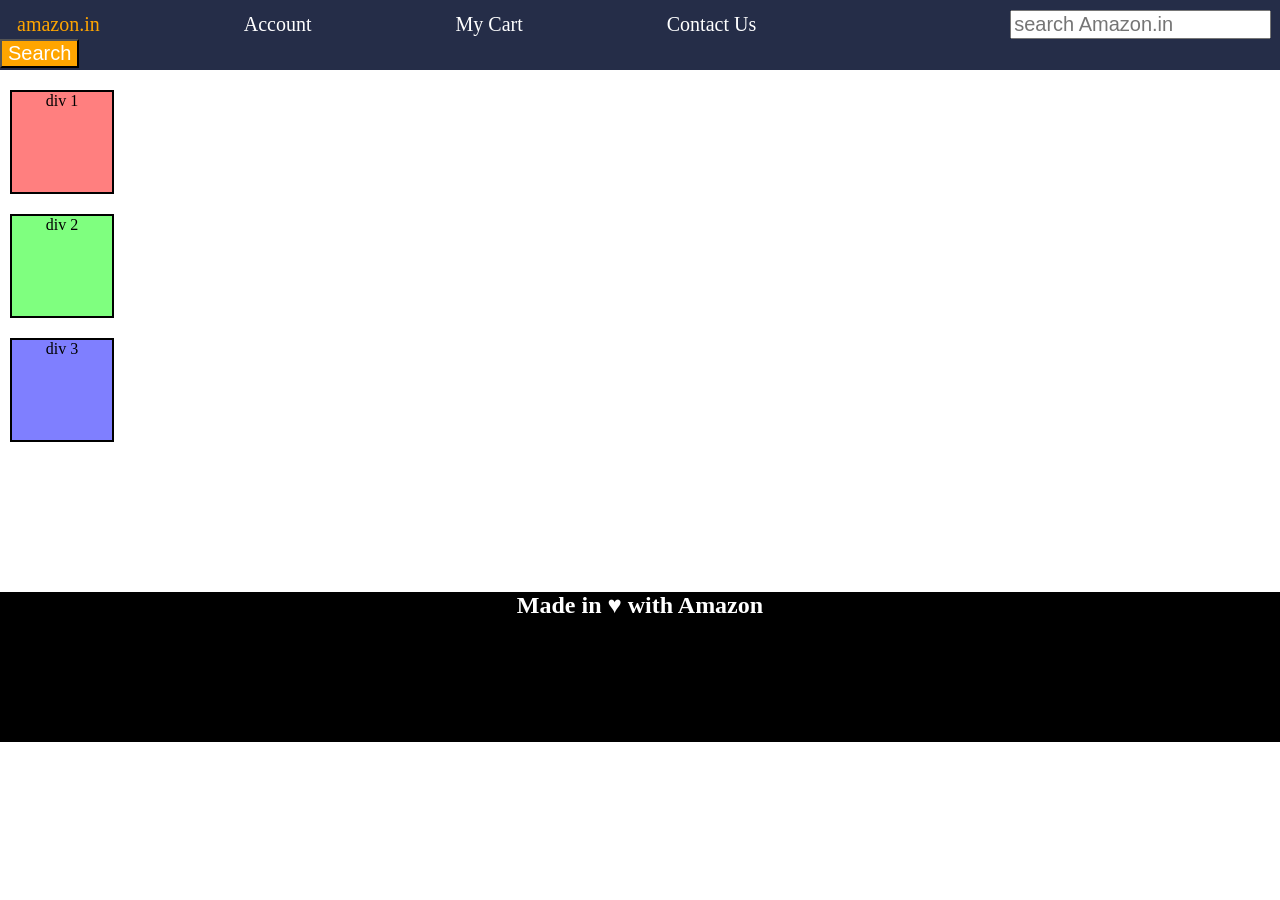
<file: Practice-Set-04/practice_4.html>
<!DOCTYPE html>
<html lang="en">
<head>
    <meta charset="UTF-8">
    <meta name="viewport" content="width=device-width, initial-scale=1.0">
    <title>Document</title>
    <link rel="stylesheet" href="p4.css">
</head>
<body> 
    <header><div class="container">
            <span class="site">amazon.in</span>
            <a href="#account" class="account">Account</a>
            <span class="cart">My Cart</span>
            <span class="contact">Contact Us</span>
            <input type="search" placeholder="search Amazon.in" id="search">
            <button id="btn">Search</button>
        </div></header>

    <div id="content">
        <div class="cnt" id="d1">div 1</div> 
        <div class="cnt" id="d2"> div 2 </div>
            <div class="cnt" id="d3">div 3</div>
        </div>

    </div>
    <div id="footer">
        <h2 id="foot">Made in &hearts; with Amazon</h2>
    </div>
</body>
</html>
</file>
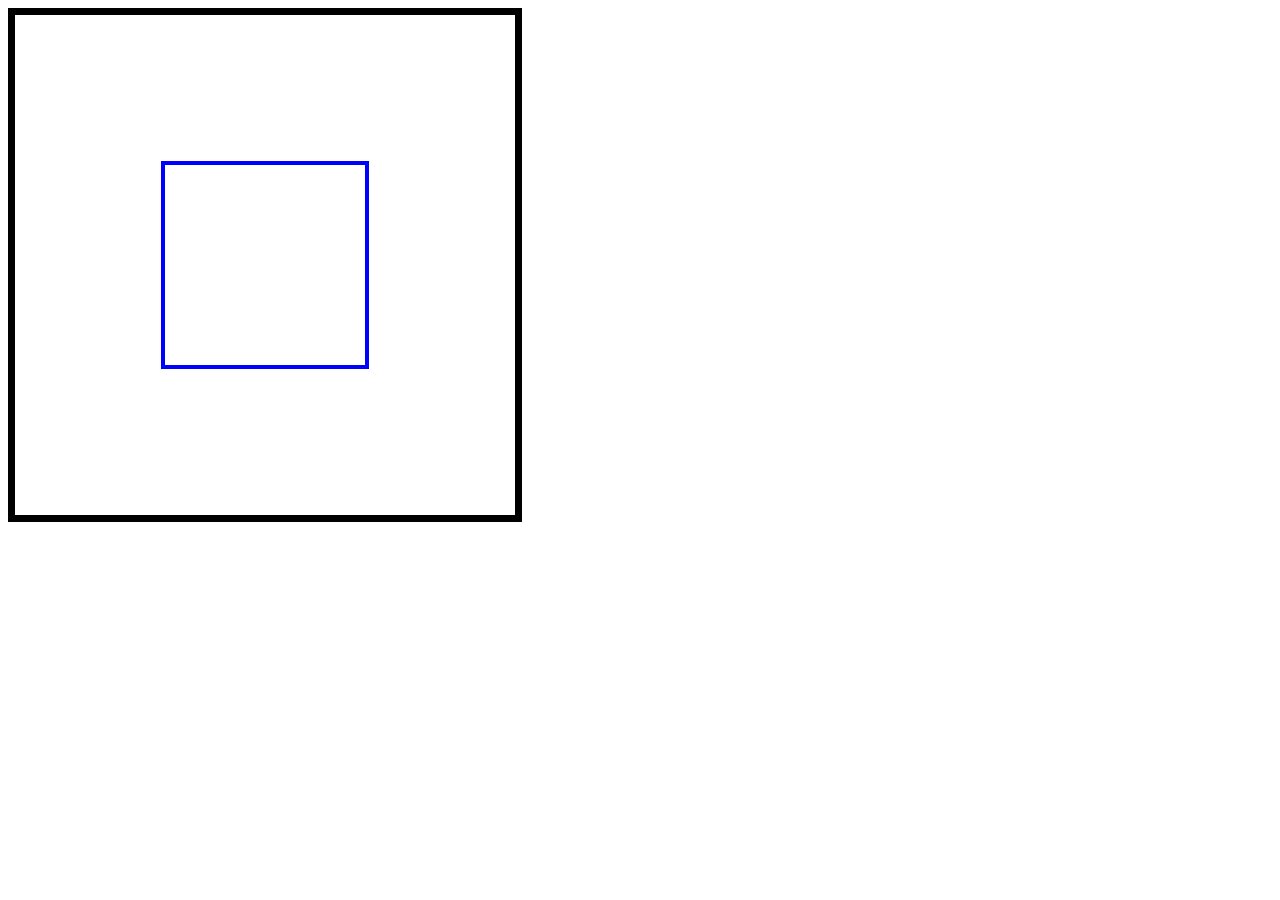
<file: Practice-Set-06/q2.html>
<!DOCTYPE html>
<html lang="en">
<head>
    <meta charset="UTF-8">
    <meta name="viewport" content="width=device-width, initial-scale=1.0">
    <title>Document</title>
    <style>
       
        .parent{
            height:500px;
            width:500px;
            border:7px solid black;
            display: flex;
            align-items: center;
            justify-content: space-evenly;
            
        }
        .child{
            height:200px;
            width:200px;
            border: 4px solid blue;
        }
    </style>
</head>
<body>
    <div class="parent">
        <div class="child"></div>
    </div>
</body>
</html>
</file>
<file: Practice-Set-08/style.css>
.load {
  border: 20px solid black;
  border-top: 20px solid cyan;
  border-radius: 50%;
  height: 200px;
  width: 200px;
  animation: loader 3s ease-in 0s infinite normal;
}
@keyframes loader {
  from {
    transform: rotate(0deg);
  }
  to {
    transform: rotate(360deg);
  }
}
</file>
<file: Practice-Set-04/p4.css>
*{
    margin:0px;
}

#d1{
    background-color:rgba(255,0,0,0.5);
    margin-bottom:20px;
    margin-top: 20px;
    }
#d2{
    background-color:rgba(0,255,0,0.5);
    margin-bottom: 20px;
    }
#d3{
    background-color: rgba(0,0,255,0.5);
    }
.cnt{
    height:100px;
    width:100px;
    border:2px solid black;
    text-align:center;
    }
.container{
    background-color:rgba(3, 12, 44, 0.861);
    height:60px;
    padding-top:10px;
    margin-top:0%;
    }
.site{
    color:orange;
    margin-right:140px;
    padding-left:17px;
    font-size:20px;
    }
.account{
    color:white;
    margin-right:140px;
    text-decoration: none;
    font-size:20px;
    }
.cart{
    color:white;
    margin-right:140px;
    font-size:20px;
    }
.cart{
    color:white;
    margin-right: 140px;
    font-size:20px;
    }
.contact{
    color:white;
    margin-right:250px;
    font-size:20px;
    }
#search{
    font-size:20px;
}
#btn{
     color:white;
     background-color:orange;
     font-size:20px;
    }
#footer{
    background-color: rgba(0, 0, 0,1);
    height:150px;
    margin-top: 150px;
}
#foot{
    text-align:center;
    color:#ffff;
}
#content{
    padding-left:10px;
    
}
</file>
